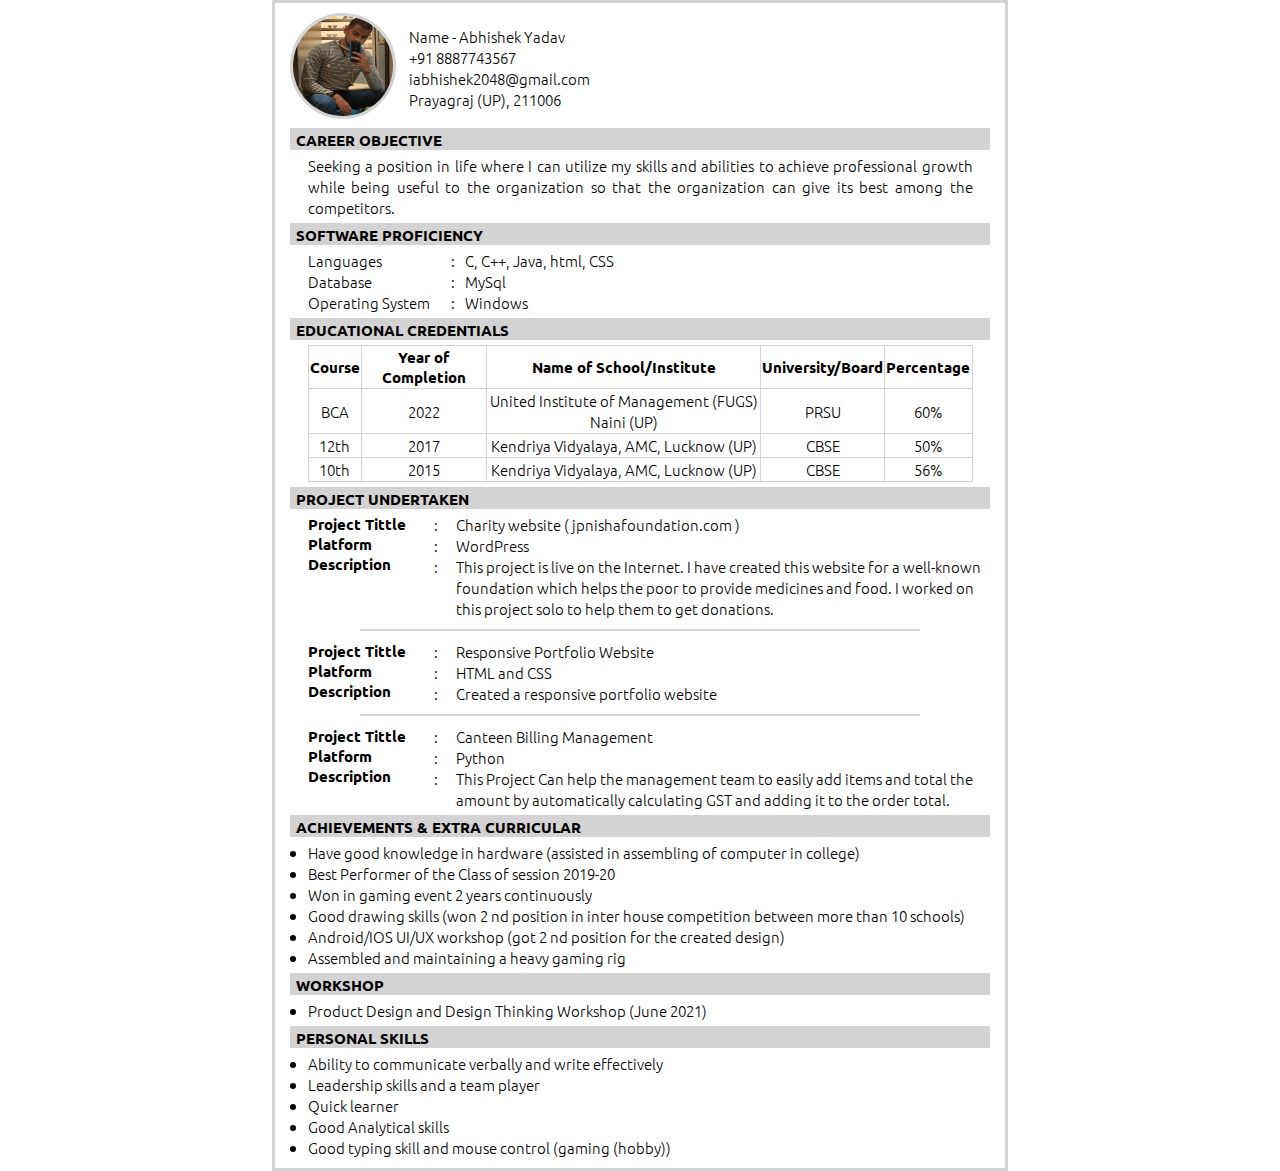
<file: assets/index.html>
<!DOCTYPE html>
<html lang="en">

<head>
    <meta charset="UTF-8">
    <meta http-equiv="X-UA-Compatible" content="IE=edge">
    <meta name="viewport" content="width=device-width, initial-scale=1.0">
    <title>Resume</title>
    <link rel="stylesheet" href="styleresume.css">
    
</head>

<body>
    <section class="outline">
        <section class="outer">
            <div class="top">
                <div class="topl">
                    <img src="frontimg.jpg" alt="img">
                </div>
                <div class="topr">
                    <p>Name - Abhishek Yadav <br>
                        +91 8887743567 <br>
                        iabhishek2048@gmail.com <br>
                        Prayagraj (UP), 211006
                    </p>
                </div>
            </div>
            <div class="line">
                <div class="heading">
                    <h3> CAREER OBJECTIVE </h3>
                </div>

            </div>
            <div class="text">
                <p>Seeking a position in life where I can utilize my skills and abilities to achieve professional growth
                    while being useful to the organization so that the organization can give its best among the
                    competitors.
                </p>
            </div>
            <div class="line">
                <div class="heading">
                    <h3> SOFTWARE PROFICIENCY </h3>
                </div>

            </div>
            <div class="alignlr">
                <div class="textl">
                    <p>
                        Languages <br>
                        Database <br>
                        Operating System
                    </p>
                </div>
                <div class="textm">
                    <p>
                        :<br>
                        :<br>
                        :
                    </p>
                </div>
                <div class="textr">
                    <p>
                        C, C++, Java, html, CSS <br>
                        MySql <br>
                        Windows
                    </p>
                </div>
            </div>


            <div class="line">
                <div class="heading">
                    <h3> EDUCATIONAL CREDENTIALS </h3>
                </div>
            </div>
            <div class="tablediv">
                <table>
                    <tr>
                        <th>Course</th>
                        <th>Year of Completion</th>
                        <th>Name of School/Institute</th>
                        <th>University/Board</th>
                        <th>Percentage</th>
                    </tr>
                    <tr>
                        <td>BCA</td>
                        <td>2022</td>
                        <td>United Institute of Management
                            (FUGS) Naini (UP)</td>
                        <td>PRSU</td>
                        <td>60%</td>
                    </tr>
                    <tr>
                        <td>12th</td>
                        <td>2017</td>
                        <td>Kendriya Vidyalaya, AMC, Lucknow (UP)</td>
                        <td>CBSE</td>
                        <td>50%</td>
                    </tr>
                    <tr>
                        <td>10th</td>
                        <td>2015</td>
                        <td>Kendriya Vidyalaya, AMC, Lucknow (UP)</td>
                        <td>CBSE</td>
                        <td>56%</td>
                    </tr>
                </table>
            </div>

            <div class="line">
                <div class="heading">
                    <h3> PROJECT UNDERTAKEN </h3>
                </div>

            </div>
            <div class="alignlr1">
                <div class="textl1">
                    <h4>
                        Project Tittle <br>
                        Platform <br>
                        Description

                    </h4>
                </div>
                <div class="textm">
                    <p>
                        :<br>
                        :<br>
                        :
                    </p>
                </div>
                <div class="textr1">
                    <p>
                        Charity website ( jpnishafoundation.com )
                        <br>
                        WordPress
                        <br>
                        This project is live on the Internet. I have created this website for a
                        well-known foundation which helps the poor to provide medicines
                        and food. I worked on this project solo to help them to get donations.
                    </p>
                </div>
            </div>
            <div class="break"></div>
            <div class="alignlr1">
                <div class="textl1">
                    <h4>
                        Project Tittle <br>
                        Platform <br>
                        Description

                    </h4>
                </div>
                <div class="textm">
                    <p>
                        :<br>
                        :<br>
                        :
                    </p>
                </div>
                <div class="textr1">
                    <p>
                        Responsive Portfolio Website
                        <br>
                        HTML and CSS
                        <br>
                        Created a responsive portfolio website
                    </p>
                </div>
            </div>
            <div class="break"></div>
            <div class="alignlr1">
                <div class="textl1">
                    <h4>
                        Project Tittle <br>
                        Platform <br>
                        Description

                    </h4>
                </div>
                <div class="textm">
                    <p>
                        :<br>
                        :<br>
                        :
                    </p>
                </div>
                <div class="textr1">
                    <p>
                        Canteen Billing Management
                        <br>
                        Python
                        <br>
                        This Project Can help the management team to easily add items and
                        total the amount by automatically calculating GST and adding it to
                        the order total.

                    </p>
                </div>
            </div>



            <div class="line">
                <div class="heading">
                    <h3> ACHIEVEMENTS & EXTRA CURRICULAR </h3>
                </div>

            </div>
            <div class="achieve">
                <li>Have good knowledge in hardware (assisted in assembling of computer in college)</li>
                <li>Best Performer of the Class of session 2019-20
                </li>
                <li>Won in gaming event 2 years continuously</li>
                <li>Good drawing skills (won 2
                    nd position in inter house competition between more than 10 schools)</li>
                <li>Android/IOS UI/UX workshop (got 2
                    nd position for the created design)</li>
                <li>Assembled and maintaining a heavy gaming rig</li>

            </div>
            <div class="line">
                <div class="heading">
                    <h3> WORKSHOP </h3>
                </div>

            </div>
            <div class="content">
                <li>Product Design and Design Thinking Workshop (June 2021)
                </li>
            </div>
            <div class="line">
                <div class="heading">
                    <h3> PERSONAL SKILLS </h3>
                </div>

            </div>
            <div class="content">
                <li>Ability to communicate verbally and write effectively</li>
                <li>Leadership skills and a team player
                </li>
                <li>Quick learner
                </li>
                <li>Good Analytical skills</li>
                <li>Good typing skill and mouse control (gaming (hobby))</li>
            </div>
        </section>
    </section>
</body>

</html>
</file>
<file: assets/styleresume.css>
@import url('https://fonts.googleapis.com/css2?family=Poppins:ital,wght@0,400;0,500;0,600;1,700&family=Ubuntu:wght@400;500;700&display=swap');

* {
    margin: 0;
}

.outline {
    width: 730px;
    margin: auto;
    border: 3px solid lightgrey;
}

.outer {
    font-family: 'ubuntu', sans-serif;
    font-weight: 300;
    font-size: 15px;
    width: 700px;
    margin: auto;
    justify-content: space-between;
    margin-top: 10px;
    margin-bottom: 10px;
    /* font-family: 'Ubuntu', sans-serif; */

}

.top {
    display: flex;
    /* margin: auto; */
    width: 100%;
    justify-content: space-between;

}

.topr {
    margin: auto;
    margin-right: 400px;

}

.line {
    margin-top: 5px;
    margin-bottom: 5px;
    height: 20px;
    background-color: lightgrey;
    align-items: center;
    border: 1px solid lightgrey;
}

.line h3 {
    margin-top: 1px;
    font-size: 15px;
}

.text {
    margin: auto;
    width: 95%;
    text-align: justify;

}

.textl {
    text-align: justify;
    width: 18%;
    margin: auto;
}

.textr {
    width: 75%;
}

.alignlr,
.alignlr1 {
    display: flex;
    margin: auto;
    /* justify-content: space-between; */
}

.break {
    margin: auto;
    height: 2px;
    background-color: lightgrey;
    width: 80%;
    margin-top: 10px;
    margin-bottom: 10px;
}

.tablediv table,
th,
td {
    border: 1px solid lightgrey;
    border-collapse: collapse;
}

.tablediv table {
    text-align: center;
    width: 95%;
    margin: auto;

}

.textm {
    width: 2%;
}

.textl1 {
    margin-left: 2.5%;
    width: 18%;
}

.textr1 {
    margin: auto;
    width: 75%;
}

.heading {
    margin-left: 5px;
}

.topl img {
    width: 100px;
    height: 100px;
    border-radius: 50%;
    border: 3px solid lightgrey;
    /* margin-right: 20px; */
}

li {
    margin: auto;
    width: 95%;
}

h4 {
    font-size: 15px;
}
</file>
